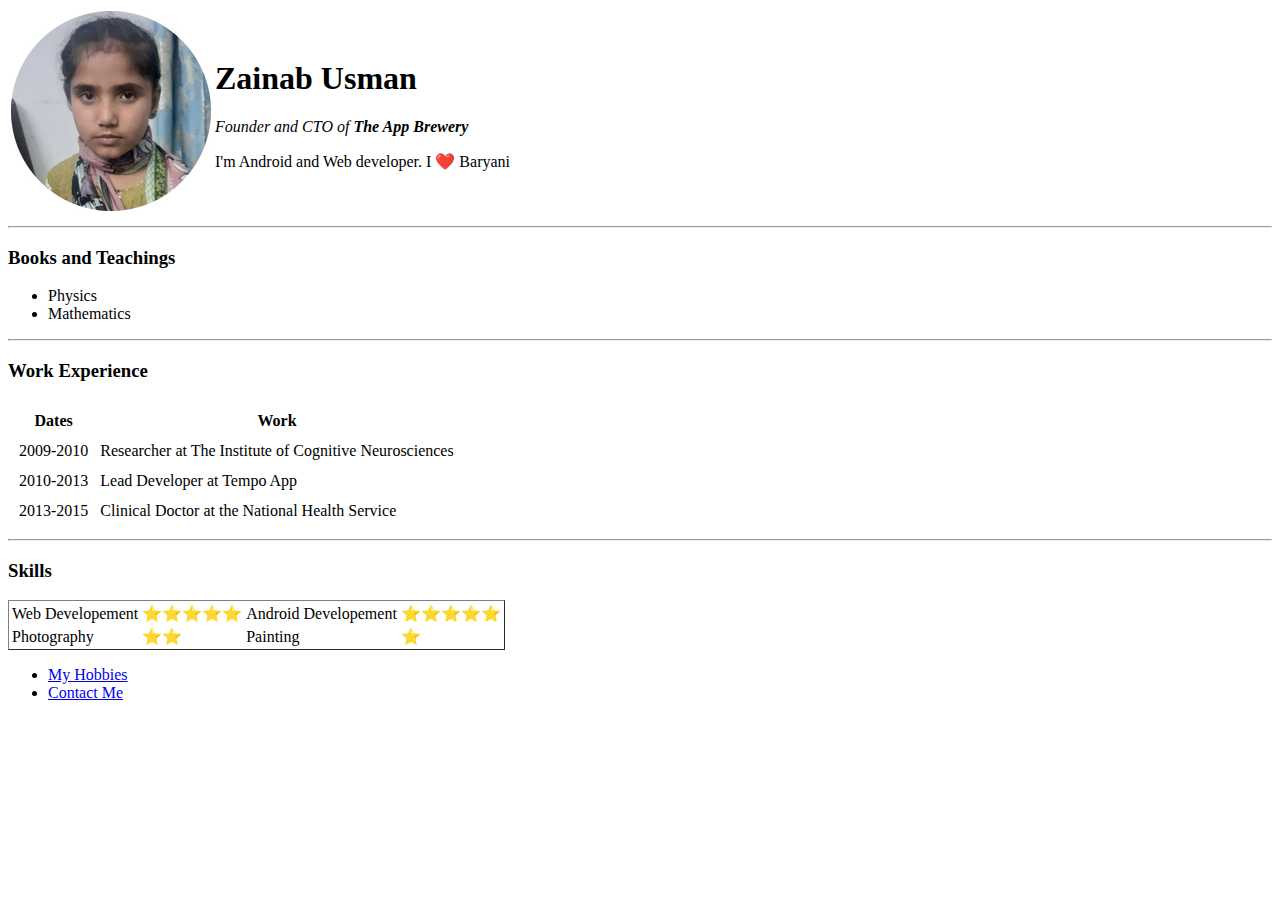
<file: index.html>
<!DOCTYPE html>
<html lang="en">
<head>
    <meta charset="UTF-8">
    <meta name="viewport" content="width=device-width, initial-scale=1.0">
    <title>Usman's Personal Site</title>
    <link rel="stylesheet" type="text/css" href="styles.css" /> 
</head>
<body>
<!-- https://www.cs.cornell.edu/home/kleinber/ -->
<table>
    <tr>
        <td>
            <img src="images/rsz_zainab.png" width="200" height="200" alt="zainab picture">
        </td>
        <td>
            <h1>Zainab Usman</h1>
            <p><em>Founder and CTO of <strong>The App Brewery</strong></em></p>
            <p>I'm Android and Web developer. I ❤️ Baryani</p>
        </td>
    </tr>
</table>
<hr>
<h3>Books and Teachings</h3>
<ul>
    <li>Physics</li>
    <li>Mathematics</li>
</ul>
<hr>
<h3>Work Experience</h3>
    <table cellspacing="10">
      <thead>
        <tr>
          <th>Dates</th>
          <th>Work</th>
        </tr>
      </thead>
      <tbody>
        <tr>
          <td>2009-2010</td>
          <td>Researcher at The Institute of Cognitive Neurosciences</td>
        </tr>
        <tr>
          <td>2010-2013</td>
          <td>Lead Developer at Tempo App</td>
        </tr>
        <tr>
          <td>2013-2015</td>
          <td>Clinical Doctor at the National Health Service</td>
        </tr>
      </tbody>
    </table><hr>
<h3>Skills</h3>
<table border="1px" >
        <tr>
            <td >Web Developement</td>
            <td>⭐⭐⭐⭐⭐</td>
            <td>Android Developement</td>
            <td>⭐⭐⭐⭐⭐</td>
        </tr>
    <tr>
        <td>Photography</td>
        <td>⭐⭐</td>
        <td>Painting</td>
        <td>⭐</td>
    </tr>
</table>
<ul>
    <li><a href="Hobbies.html">My Hobbies</a></li>
    <li><a href="Contact-me.html">Contact Me</a></li>
    </ul>
    
</body>
</html>
</file>
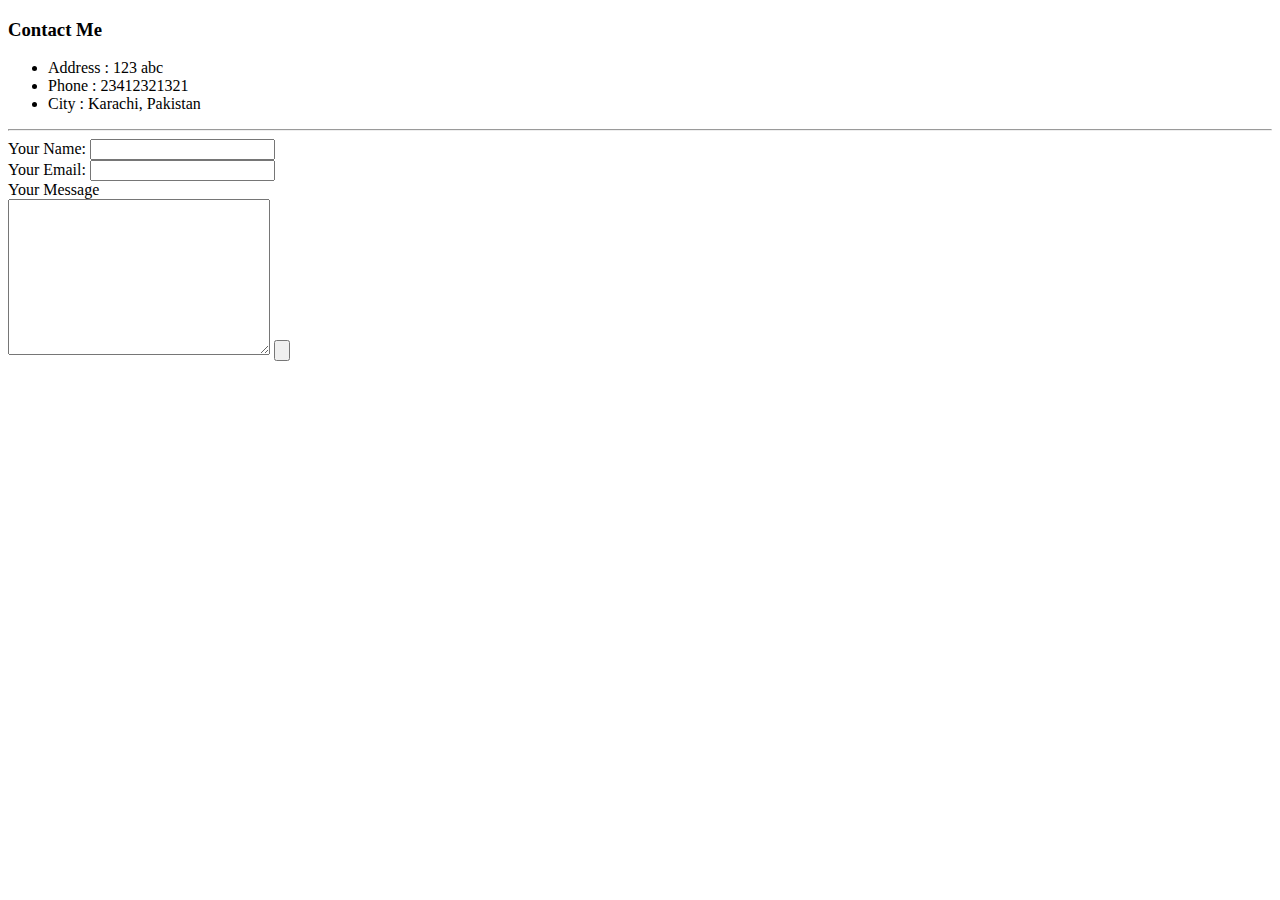
<file: Contact-me.html>
<!DOCTYPE html>
<html lang="en">
<head>
    <meta charset="UTF-8">
    <meta name="viewport" content="width=device-width, initial-scale=1.0">
    <title>Document</title>
</head>
<body>
    <h3>Contact Me</h3>
    <ul>
        <li>Address : 123 abc</li>
        <li>Phone : 23412321321</li>
        <li>City : Karachi, Pakistan</li>
    </ul>
    <hr>
<form action="mailto:usmanqwe@gmail.com" method="post">
    <label>Your Name:</label>
    <input id="getName" type="text"><br>
    <label>Your Email:</label>
    <input id="getEmail" type="email"><br>
    <label>Your Message</label><br>
    <textarea name="" id="" cols="30" rows="10"></textarea>
    <input type="submit" value="">
</form>

</body>
</html>
</file>
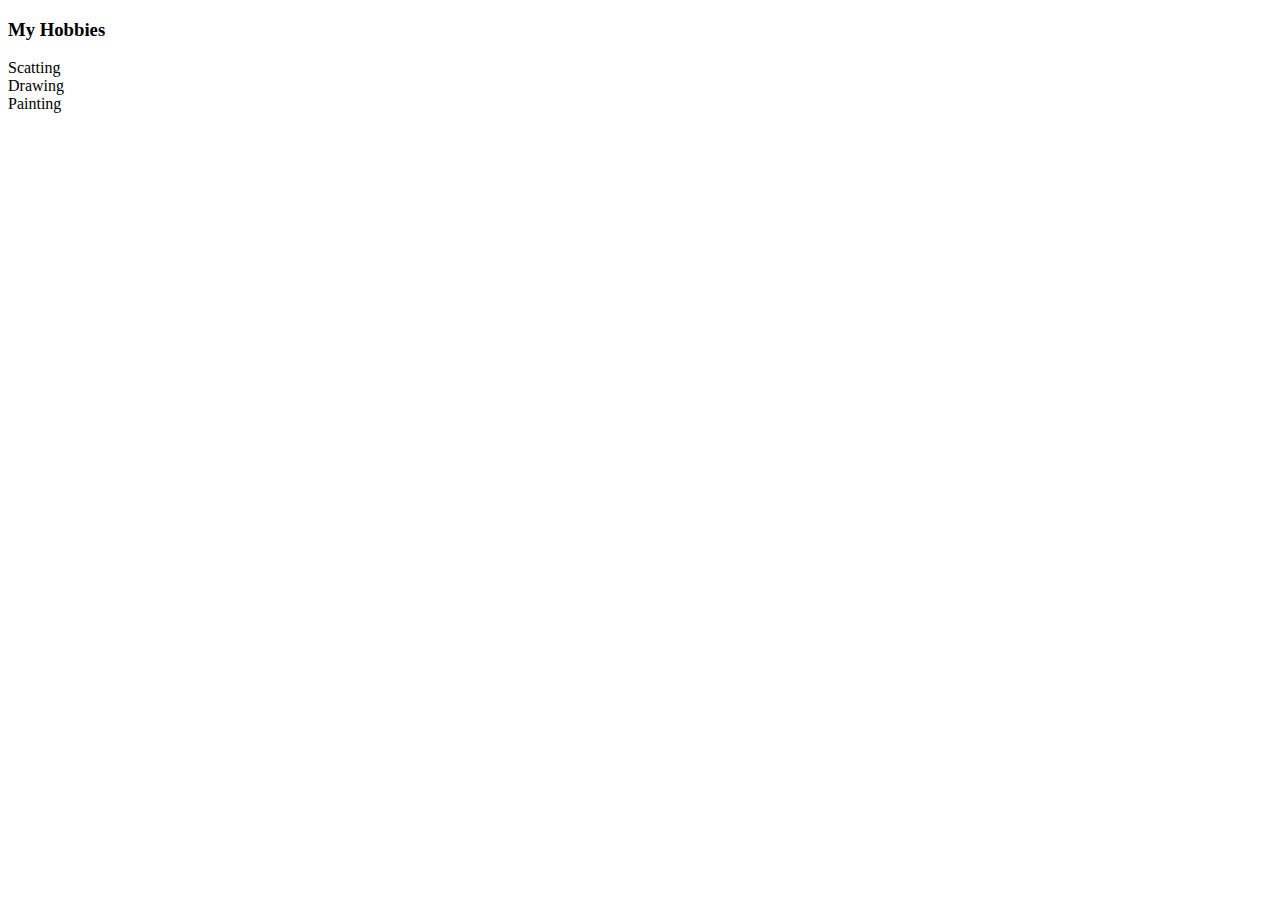
<file: Hobbies.html>
<!DOCTYPE html>
<html lang="en">
<head>
    <meta charset="UTF-8">
    <meta name="viewport" content="width=device-width, initial-scale=1.0">
    <title>Document</title>
</head>
<body>
    <h3>My Hobbies</h3>
    <li>Scatting</li>
    <li>Drawing</li>
    <li>Painting</li>
    
</body>
</html>
</file>
<file: styles.css>
td{
    border-style : none
}
</file>
